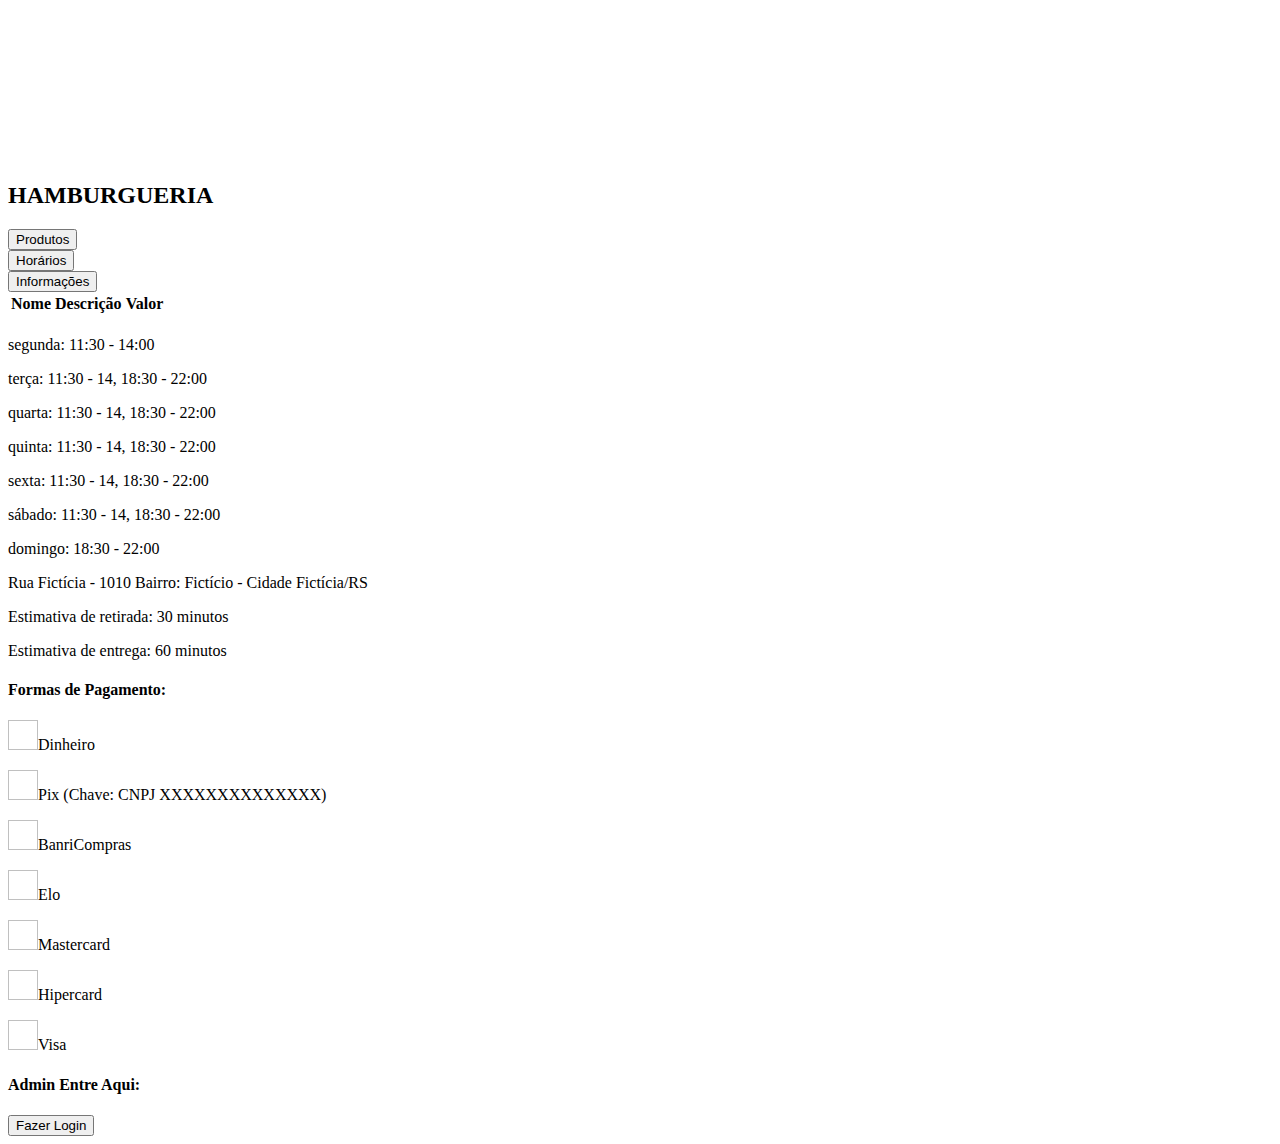
<file: src/main/resources/templates/index.html>
<!DOCTYPE html>
<html xmlns="http://www.w3.org/1999/xhtml" xmlns:th="http://www.thymeleaf.org"> 
    <head>
        <title>Página Inicial</title>
        <meta charset="UTF-8">
        <meta name="viewport" content="width=device-width, initial-scale=1.0">
        <link href="https://cdn.jsdelivr.net/npm/bootstrap@5.3.0-alpha3/dist/css/bootstrap.min.css" rel="stylesheet" integrity="sha384-KK94CHFLLe+nY2dmCWGMq91rCGa5gtU4mk92HdvYe+M/SXH301p5ILy+dN9+nJOZ" crossorigin="anonymous"> 
        <link rel="stylesheet" type="text/css" th:href="@{/css/style.css}" />
    </head>
                    <body>

                        <div class="container-fluid ">
                            <div id="logo" class="row ">
                                <div class="col-12">
                                   <img th:src="@{/images/logo.avif}" height="150px"/>
                                    <h2>HAMBURGUERIA</h2>
                                </div>
                            </div>
                        </div>

                        <div class="container mb-5">
                            <div class="row mt-4">
                                <div class="col-sm-6 ms-5 border border-black">
                                    <div id="menu" class="row">
                                        <div class="col-sm-2">
                                            <button id="btnProdutos" class="botaoMenu" >Produtos</button>
                                        </div>
                                        <div class="col-sm-2">
                                            <button id="btnHorarios" class="botaoMenu" >Horários</button>
                                        </div>
                                        <div class="col-sm-2">
                                            <button id="btnInformacoes" class="botaoMenu" >Informações</button>
                                        </div>
                                    </div>
                                    <div id="conteudo1">
                                        <table class = "table mt-3"> 
                                            <thead> 
                                                <tr> 
                                                    <th>Nome</th> 
                                                    <th>Descrição</th> 
                                                    <th>Valor</th>  
                                                </tr> 
                                            </thead> 
                                            <tbody> 
                                                <tr th:each="produto : ${lista}"> 
                                                    <td th:text="${produto.id}"></td> 
                                                    <td th:text="${produto.nome}"></td> 
                                                    <td th:text="${produto.descricao}"></td> 
                                                    <td th:text="${produto.valor}"></td> 
                                                </tr> 
                                            </tbody> 
                                        </table> 
                                    </div>
                                    <div id="conteudo2" class="row ">
                                        <div class="row border-bottom">
                                            <p class="mt-2 mb-2">segunda: 11:30 - 14:00</p>
                                        </div>
                                        <div class="row border-bottom">
                                            <p class="mt-2 mb-2">terça: 11:30 - 14, 18:30 - 22:00</p>
                                        </div>
                                        <div class="row border-bottom">
                                            <p class=" mt-2 mb-2">quarta: 11:30 - 14, 18:30 - 22:00</p>
                                        </div>
                                        <div class="row border-bottom">
                                            <p class=" mt-2 mb-2"> quinta: 11:30 - 14, 18:30 - 22:00</p>
                                        </div>
                                        <div class="row border-bottom">
                                            <p class="mt-2 mb-2">sexta: 11:30 - 14, 18:30 - 22:00</p>
                                        </div>
                                        <div class="row border-bottom">
                                            <p class="mt-2 mb-2">sábado: 11:30 - 14, 18:30 - 22:00</p>
                                        </div>
                                        <div class="row border-bottom">
                                            <p class="mt-2 mb-2">domingo: 18:30 - 22:00</p>
                                        </div>
                                    </div>
                                    <div id="conteudo3">
                                        <p class="mt-3">Rua Fictícia - 1010 Bairro: Fictício - Cidade Fictícia/RS</p>
                                        <p>Estimativa de retirada: 30 minutos</p>
                                        <p>Estimativa de entrega: 60 minutos</p> 
                                        <div class="row border-bottom"></div>
                                        <h4 class="mt-2 mb-2">Formas de Pagamento:</h4>
                                        <p><img th:src="@{/images/dinheiro.avif}" height="30px" width="30px"/>Dinheiro</p>
                                        <p><img th:src="@{/images/pix.png}" height="30px" width="30px"/>Pix (Chave: CNPJ XXXXXXXXXXXXXX)</p>
                                        <p><img th:src="@{/images/banricompras.jpeg}" height="30px" width="30px"/>BanriCompras</p>
                                        <p><img th:src="@{/images/elo.png}" height="30px" width="30px"/>Elo</p>
                                        <p><img th:src="@{/images/mastercard.png}" height="30px" width="30px"/>Mastercard</p>
                                        <p><img th:src="@{/images/hipercard.png}" height="30px"width="30px"/>Hipercard</p>
                                        <p><img th:src="@{/images/visa.png}" height="30px" width="30px"/>Visa</p>
                                    </div>
                                </div>
                                <div id = "menu2" class="col-sm-3 ms-5 border border-black">
                                    <h4>Admin Entre Aqui:</h4>
                                    <button type="submit" class="botaoEntrar" ><a th:href = "@{/logar}">Fazer Login</a></button>
                                </div >  
                            </div>
                        </div>                        
                <script>
        // Função para esconder todos os conteúdos
        function esconderTodosOsConteudos() {
            document.getElementById('conteudo1').style.display = 'none';
            document.getElementById('conteudo2').style.display = 'none';
            document.getElementById('conteudo3').style.display = 'none';
        }

        // Adiciona eventos de clique aos botões
        document.getElementById('btnProdutos').addEventListener('click', function () {
            esconderTodosOsConteudos();
            document.getElementById('conteudo1').style.display = 'block';
        });

        document.getElementById('btnHorarios').addEventListener('click', function () {
            esconderTodosOsConteudos();
            document.getElementById('conteudo2').style.display = 'block';
        });

        document.getElementById('btnInformacoes').addEventListener('click', function () {
            esconderTodosOsConteudos();
            document.getElementById('conteudo3').style.display = 'block';
        });
    </script>
                <script src="https://cdn.jsdelivr.net/npm/bootstrap@5.3.0-alpha3/dist/js/bootstrap.bundle.min.js" integrity="sha384-ENjdO4Dr2bkBIFxQpeoTz1HIcje39Wm4jDKdf19U8gI4ddQ3GYNS7NTKfAdVQSZe" crossorigin="anonymous"> 
    </body>
</html>
</file>
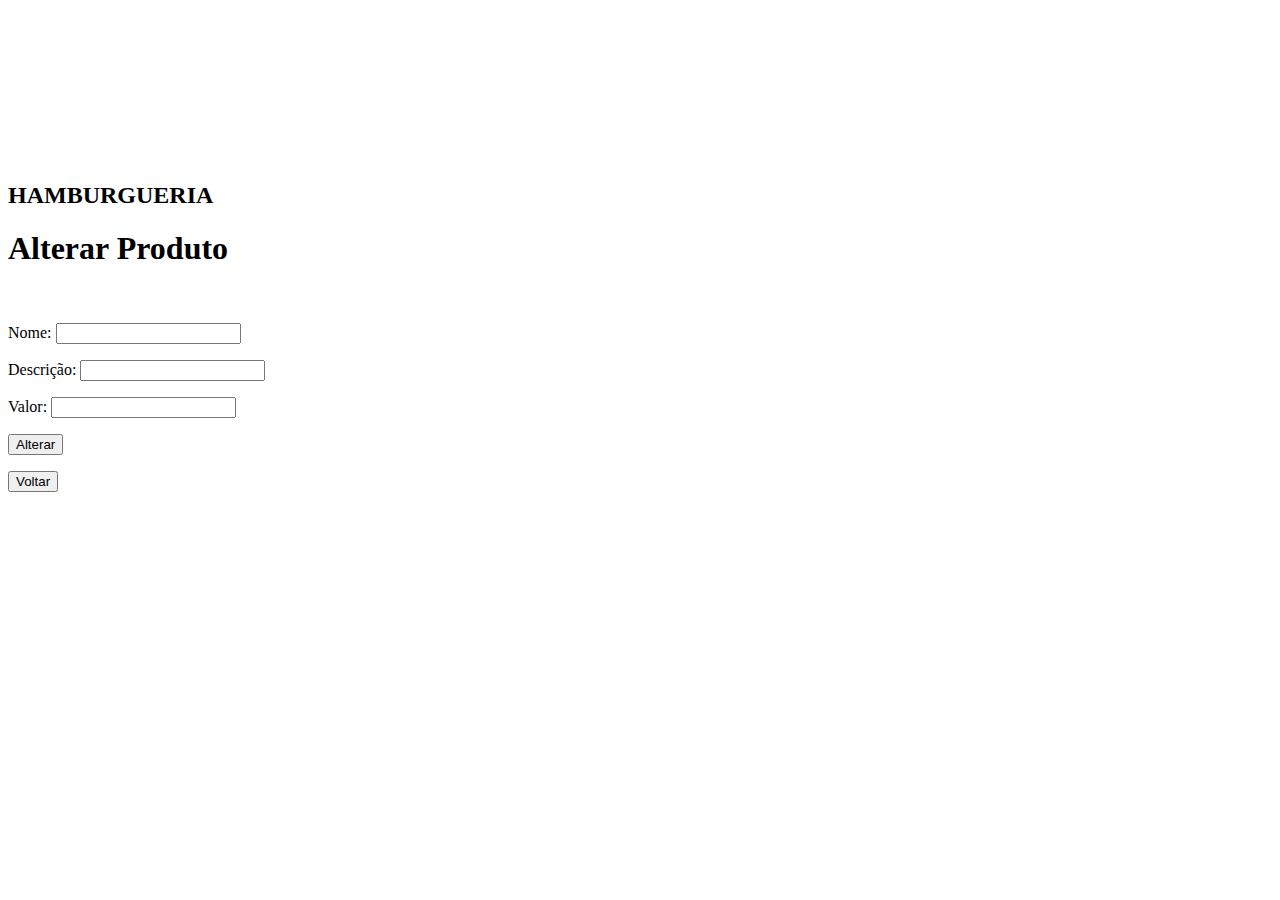
<file: src/main/resources/templates/alterar.html>
<!DOCTYPE html>
<html xmlns="http://www.w3.org/1999/xhtml" xmlns:th="http://www.thymeleaf.org"> 
    <head>
        <title>Atualizar Produto</title>
        <meta charset="UTF-8">
        <meta name="viewport" content="width=device-width, initial-scale=1.0">
        <link href="https://cdn.jsdelivr.net/npm/bootstrap@5.3.0-alpha3/dist/css/bootstrap.min.css" rel="stylesheet" integrity="sha384-KK94CHFLLe+nY2dmCWGMq91rCGa5gtU4mk92HdvYe+M/SXH301p5ILy+dN9+nJOZ" crossorigin="anonymous"> 
        <link rel="stylesheet" type="text/css" th:href="@{/css/style.css}" />
    </head>
    <body>
         <div class="container-fluid ">
                            <div id="logo" class="row ">
                                <div class="col-12">
                                   <img th:src="@{/images/logo.avif}" height="150px"/>
                                    <h2>HAMBURGUERIA</h2>
                                </div>
                            </div>
                        </div>
        
        
        <h1>Alterar Produto</h1> 
          <form th:action="@{/gravar}" th:object="${produto}" method="POST"> 
            <p>Nome: <input type="text" th:field="${produto.nome}" /> </p> 
            <p>Descrição: <input type="text" th:field="${produto.descricao}"  /></p> 
            <p>Valor: <input type="text" th:field="${produto.valor}"  /></p> 
            <input type = "hidden" th:field = "${produto.id}">
            <p><input type="submit" value="Alterar" /></p> 
        </form> 
        <a th:href = "@{/listagemA}"> <button type="button" class="btn btn-dark" th:href = "@{/listagemA}">Voltar</button></a> 

        <script src="https://cdn.jsdelivr.net/npm/bootstrap@5.3.0-alpha3/dist/js/bootstrap.bundle.min.js" integrity="sha384-ENjdO4Dr2bkBIFxQpeoTz1HIcje39Wm4jDKdf19U8gI4ddQ3GYNS7NTKfAdVQSZe" crossorigin="anonymous">
            </body>
            </html>
</file>
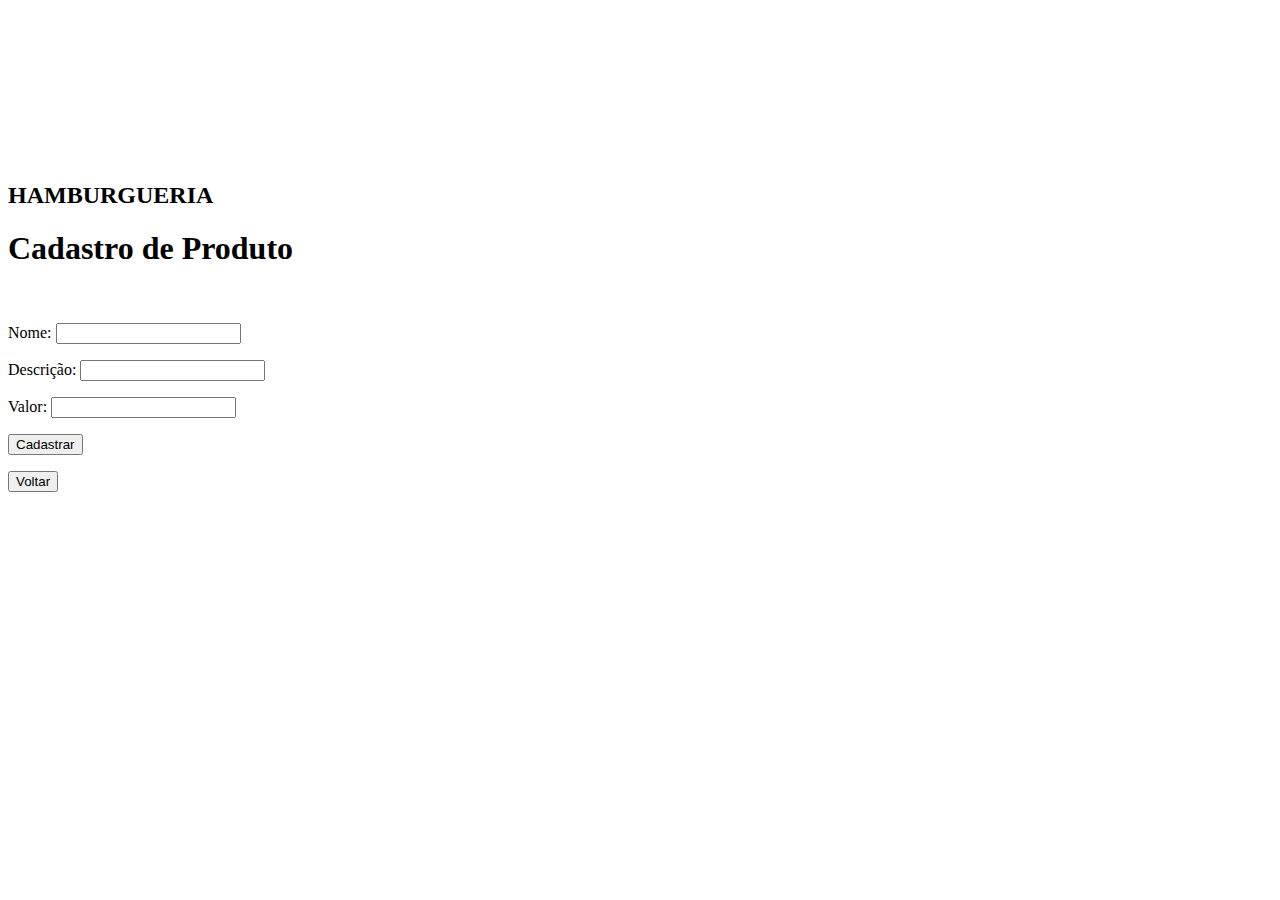
<file: src/main/resources/templates/cadastro.html>
<!DOCTYPE html>
<html>
    <head>
        <title>Cadastro</title>
        <meta charset="UTF-8">
        <meta name="viewport" content="width=device-width, initial-scale=1.0">
        <link href="https://cdn.jsdelivr.net/npm/bootstrap@5.3.0-alpha3/dist/css/bootstrap.min.css" rel="stylesheet" integrity="sha384-KK94CHFLLe+nY2dmCWGMq91rCGa5gtU4mk92HdvYe+M/SXH301p5ILy+dN9+nJOZ" crossorigin="anonymous"> 
        <link rel="stylesheet" type="text/css" th:href="@{/css/style.css}" />
    </head>
    <body>
        <div class="container-fluid ">
            <div id="logo" class="row ">
                <div class="col-12">
                    <img th:src="@{/images/logo.avif}" height="150px"/>
                    <h2>HAMBURGUERIA</h2>
                </div>
            </div>
        </div>


        <h1>Cadastro de Produto</h1> 
          <form th:action="@{/gravar}" th:object="${produto}" method="POST"> 
            <p>Nome: <input type="text" th:field="${produto.nome}" /> </p> 
            <p>Descrição: <input type="text" th:field="${produto.descricao}" /></p> 
            <p>Valor: <input type="text" th:field="${produto.valor}" /></p> 
            <p><input type="submit" value="Cadastrar" /></p> 
        </form> 
        <a th:href = "@{/config}" class="botaoVoltar"> <button type="button" class="btn btn-dark" th:href = "@{/config}">Voltar</button></a> 

        <script src="https://cdn.jsdelivr.net/npm/bootstrap@5.3.0-alpha3/dist/js/bootstrap.bundle.min.js" integrity="sha384-ENjdO4Dr2bkBIFxQpeoTz1HIcje39Wm4jDKdf19U8gI4ddQ3GYNS7NTKfAdVQSZe" crossorigin="anonymous">
            </body>
            </html>
</file>
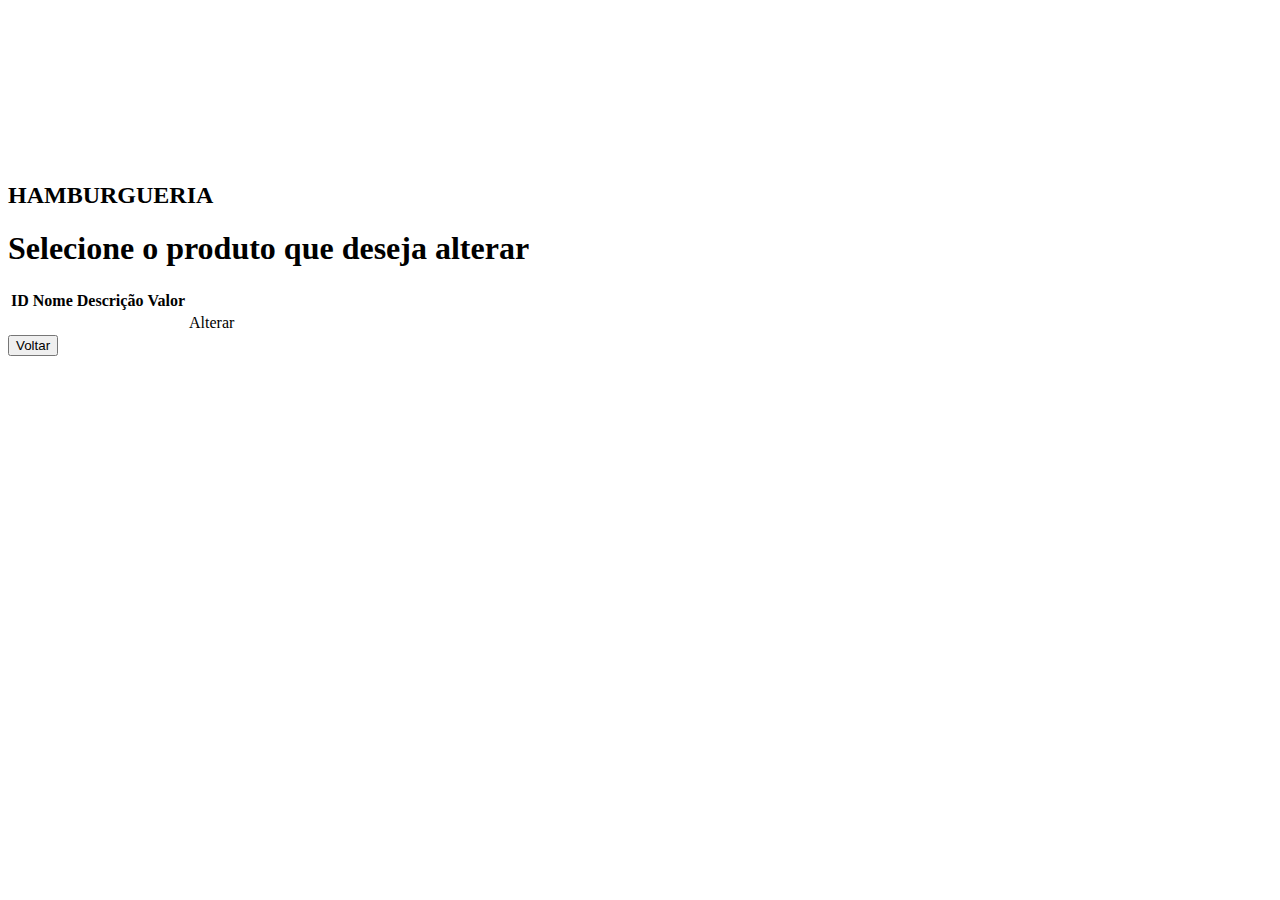
<file: src/main/resources/templates/listaAtualizar.html>
<!DOCTYPE html>
<html xmlns="http://www.w3.org/1999/xhtml" xmlns:th="http://www.thymeleaf.org"> 
    <head>
        <title>Listagem</title>
        <meta charset="UTF-8">
        <meta name="viewport" content="width=device-width, initial-scale=1.0">
        <link href="https://cdn.jsdelivr.net/npm/bootstrap@5.3.0-alpha3/dist/css/bootstrap.min.css" rel="stylesheet" integrity="sha384-KK94CHFLLe+nY2dmCWGMq91rCGa5gtU4mk92HdvYe+M/SXH301p5ILy+dN9+nJOZ" crossorigin="anonymous"> 
        <link rel="stylesheet" type="text/css" th:href="@{/css/style.css}" />
    </head>
    <body>
         <div class="container-fluid ">
                            <div id="logo" class="row ">
                                <div class="col-12">
                                   <img th:src="@{/images/logo.avif}" height="150px"/>
                                    <h2>HAMBURGUERIA</h2>
                                </div>
                            </div>
                        </div>
        
        
        <h1>Selecione o produto que deseja alterar</h1>
         <table class = "table"> 
            <thead> 
                <tr> 
                    <th>ID</th> 
                    <th>Nome</th> 
                    <th>Descrição</th> 
                    <th>Valor</th> 
                    <th></th> 
                </tr> 
                </thead> 
                <tbody> 
                <tr th:each="produto : ${lista}"> 
                    <td th:text="${produto.id}"></td> 
                    <td th:text="${produto.nome}"></td> 
                    <td th:text="${produto.descricao}"></td> 
                    <td th:text="${produto.valor}"></td> 
                    <td>
                    <a th:href = "@{'/alterar?id=' + ${produto.id}}">Alterar </a>
                    </td>
                </tr> 
            </tbody> 
         </table> 
         
          <a th:href = "@{/config}"> <button type="button" class="btn btn-dark" th:href = "@{/config}">Voltar</button></a>
         
        <script src="https://cdn.jsdelivr.net/npm/bootstrap@5.3.0-alpha3/dist/js/bootstrap.bundle.min.js" integrity="sha384-ENjdO4Dr2bkBIFxQpeoTz1HIcje39Wm4jDKdf19U8gI4ddQ3GYNS7NTKfAdVQSZe" crossorigin="anonymous"> 
    </body>;
</html>;
</file>
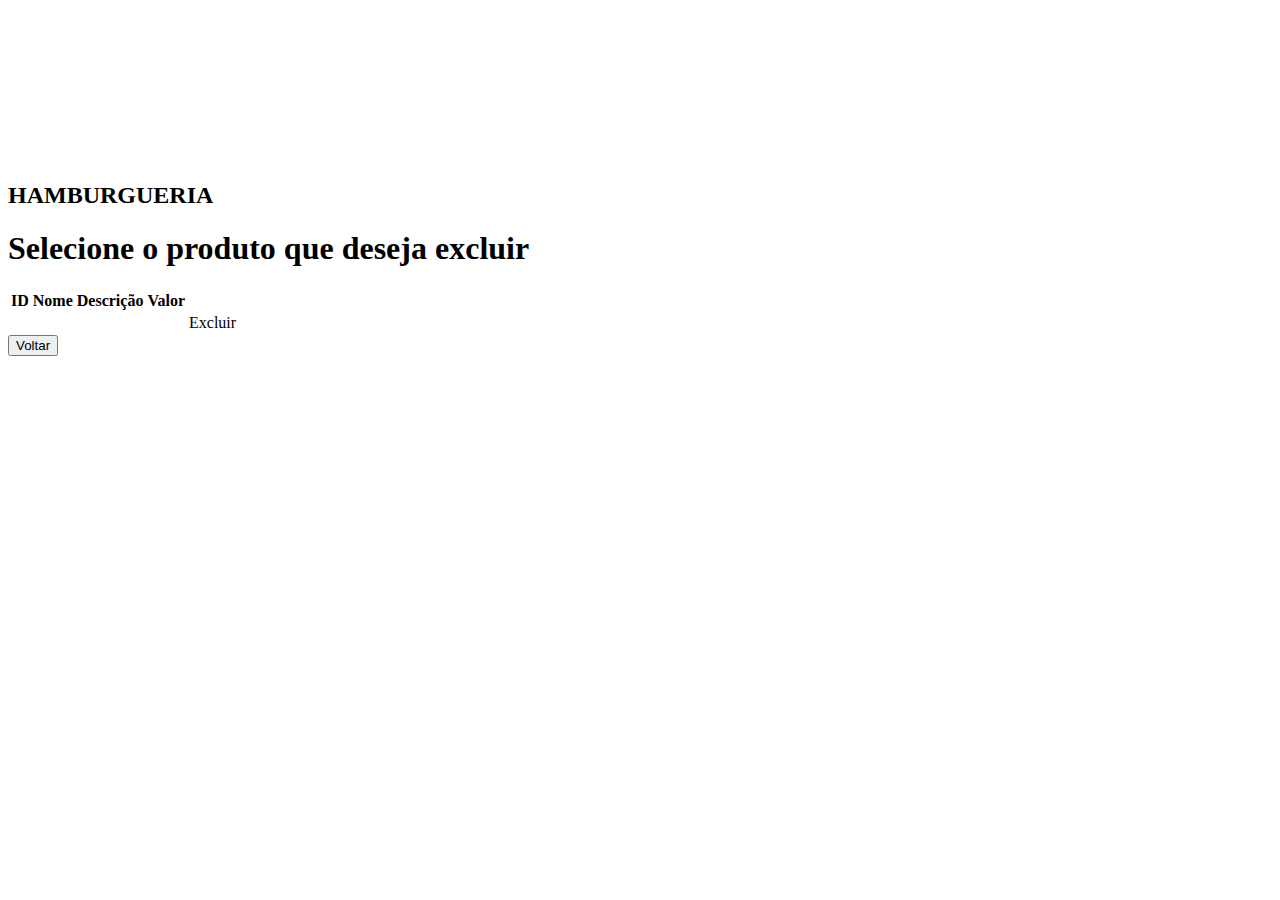
<file: src/main/resources/templates/listaExcluir.html>
<!DOCTYPE html>
<html xmlns="http://www.w3.org/1999/xhtml" xmlns:th="http://www.thymeleaf.org"> 
    <head>
        <title>Listagem</title>
        <meta charset="UTF-8">
        <meta name="viewport" content="width=device-width, initial-scale=1.0">
        <link href="https://cdn.jsdelivr.net/npm/bootstrap@5.3.0-alpha3/dist/css/bootstrap.min.css" rel="stylesheet" integrity="sha384-KK94CHFLLe+nY2dmCWGMq91rCGa5gtU4mk92HdvYe+M/SXH301p5ILy+dN9+nJOZ" crossorigin="anonymous"> 
        <link rel="stylesheet" type="text/css" th:href="@{/css/style.css}" />
    </head>
    <body>
         <div class="container-fluid ">
                            <div id="logo" class="row ">
                                <div class="col-12">
                                   <img th:src="@{/images/logo.avif}" height="150px"/>
                                    <h2>HAMBURGUERIA</h2>
                                </div>
                            </div>
                        </div>
        
        <h1>Selecione o produto que deseja excluir</h1>
         <table class = "table"> 
            <thead> 
                <tr> 
                    <th>ID</th> 
                    <th>Nome</th> 
                    <th>Descrição</th> 
                    <th>Valor</th> 
                    <th></th> 
                </tr> 
                </thead> 
                <tbody> 
                <tr th:each="produto : ${lista}"> 
                    <td th:text="${produto.id}"></td> 
                    <td th:text="${produto.nome}"></td> 
                    <td th:text="${produto.descricao}"></td> 
                    <td th:text="${produto.valor}"></td> 
                    <td>
                    <a th:href = "@{'/excluir?id=' + ${produto.id}}">Excluir </a>
                    </td>
                </tr> 
            </tbody> 
         </table> 
         
          <a th:href = "@{/config}"> <button type="button" class="btn btn-dark" th:href = "@{/config}">Voltar</button></a>
         
        <script src="https://cdn.jsdelivr.net/npm/bootstrap@5.3.0-alpha3/dist/js/bootstrap.bundle.min.js" integrity="sha384-ENjdO4Dr2bkBIFxQpeoTz1HIcje39Wm4jDKdf19U8gI4ddQ3GYNS7NTKfAdVQSZe" crossorigin="anonymous"> 
    </body>
</html>
</file>
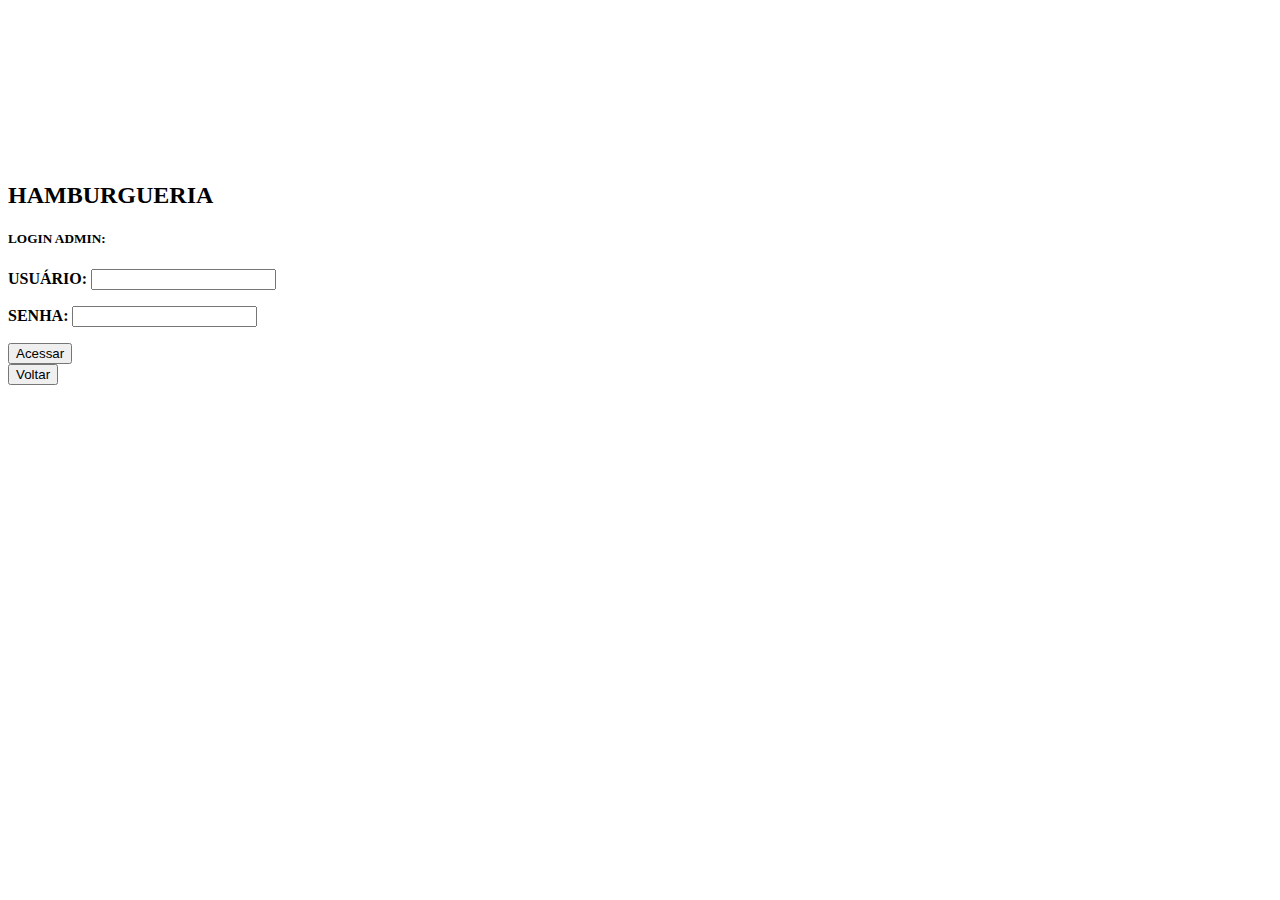
<file: src/main/resources/templates/login.html>
<!DOCTYPE html>
<html xmlns="http://www.w3.org/1999/xhtml" xmlns:th="http://www.thymeleaf.org"> 
    <head>
        <title>Login</title>
        <meta charset="UTF-8">
            <meta name="viewport" content="width=device-width, initial-scale=1.0">
                <link href="https://cdn.jsdelivr.net/npm/bootstrap@5.3.0-alpha3/dist/css/bootstrap.min.css" rel="stylesheet" integrity="sha384-KK94CHFLLe+nY2dmCWGMq91rCGa5gtU4mk92HdvYe+M/SXH301p5ILy+dN9+nJOZ" crossorigin="anonymous"> 
                    <link rel="stylesheet" type="text/css" th:href="@{/css/style.css}" />
                    </head>
                    <body>

                        <div class="container-fluid ">
                            <div id="logo" class="row ">
                                <div class="col-12">
                                    <img th:src="@{/images/logo.avif}" height="150px"/>
                                    <h2>HAMBURGUERIA</h2>
                                </div>
                            </div>
                        </div>

                        <div class="paginaLogin">
                            <div class="menuLogin">
                                <h5>LOGIN ADMIN:</h5>
                                <b><label>USUÁRIO: </label></b>
                                <input type="text" name="usuario" id = "usuario">
                                    <p></p>
                                    <b><label id="senhaL">SENHA:</label></b> 
                                    <input type="text" name="senha" id = "senha">
                                        <p></p>
                                        <button type="submit" class="botaoAcessar" ><a th:href = "@{/config}">Acessar</a></button>
                                        </div>
                                        </div>
                                        <a th:href = "@{/inicio}" class="botaoVoltar"> <button type="button" class="btn btn-dark" th:href = "@{/inicio}">Voltar</button></a> 
                                        <script src="https://cdn.jsdelivr.net/npm/bootstrap@5.3.0-alpha3/dist/js/bootstrap.bundle.min.js" integrity="sha384-ENjdO4Dr2bkBIFxQpeoTz1HIcje39Wm4jDKdf19U8gI4ddQ3GYNS7NTKfAdVQSZe" crossorigin="anonymous">
                                            </body>
                                                    </html>
</file>
